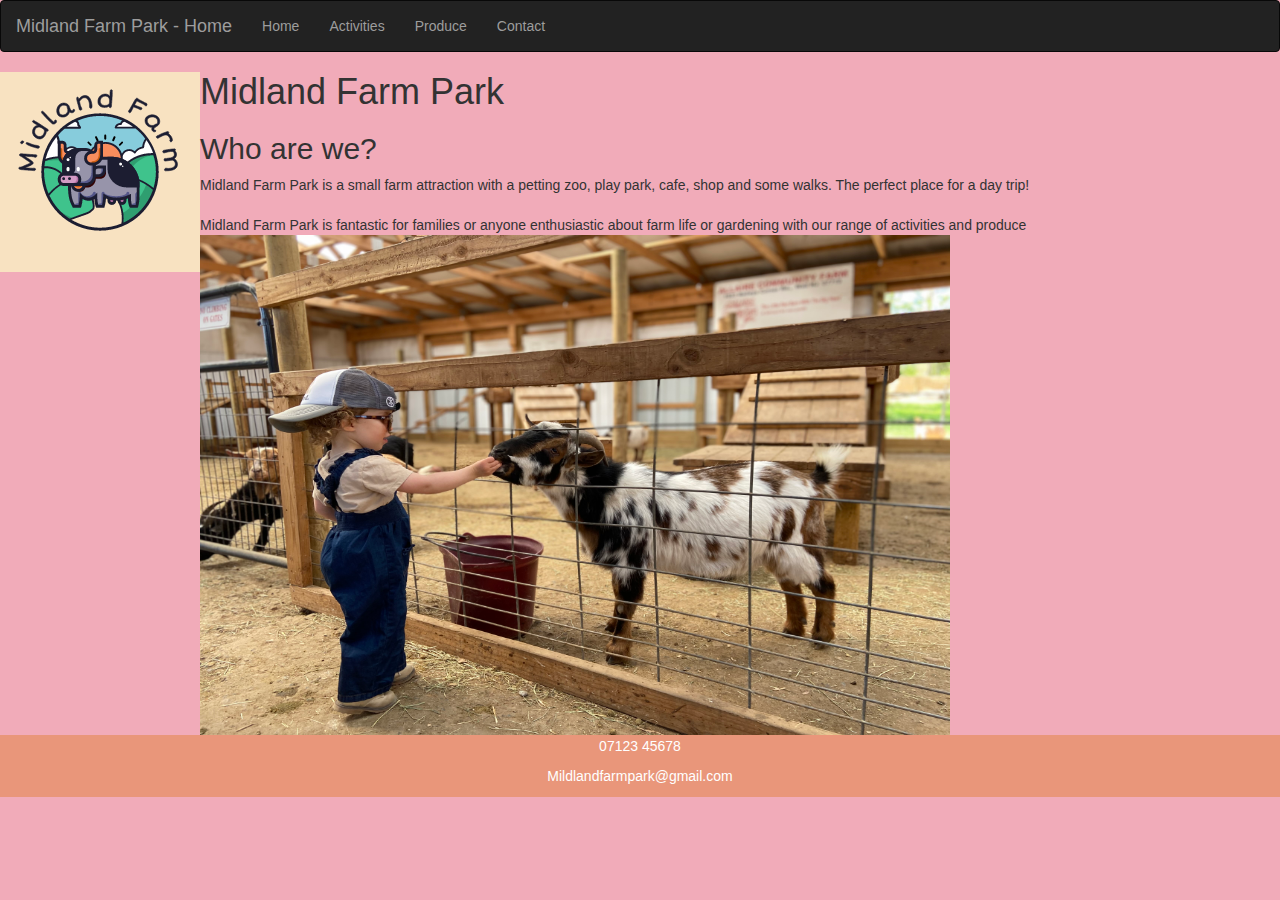
<file: New folder (2)/index.html>
<!DOCTYPE html>
<html>

<head>
  <title>Midland Farm Park</title>
  <meta name="viewport" content="width=device-width, initial-scale=1">
  <meta charset="utf-8">
  <link rel="stylesheet" href="https://maxcdn.bootstrapcdn.com/bootstrap/3.4.1/css/bootstrap.min.css">
  <script src="https://ajax.googleapis.com/ajax/libs/jquery/3.5.1/jquery.min.js"></script>
  <script src="https://maxcdn.bootstrapcdn.com/bootstrap/3.4.1/js/bootstrap.min.js"></script>
  	<link rel="stylesheet" href="style.css">
</head>

<body>
<nav class="navbar navbar-inverse">
  <div class="container-fluid">
    <div class="navbar-header">
      <button type="button" class="navbar-toggle" data-toggle="collapse" data-target="#myNavbar">
        <span class="icon-bar"></span>
        <span class="icon-bar"></span>
        <span class="icon-bar"></span>                 
      </button>
		<a class="navbar-brand" href="#">Midland Farm Park - Home</a>
    </div>
    <div class="collapse navbar-collapse" id="myNavbar">
      <ul class="nav navbar-nav">
        <li><a href="index.html">Home</a></li>
        <li><a href="activities.html">Activities</a></li>
        <li><a href="produce.html">Produce</a></li>
        <li><a href="contact.html">Contact</a></li>
      </ul>
    </div>
  </div>
</nav>
  
<div>
<div style="float: left">
<img src="logo.jpg" width="200px" height="200px" />
</div>
<div>
<h1>Midland Farm Park</h1>
</div>
</div>

<h2>Who are we?</h2>
  <p1>Midland Farm Park is a small farm attraction with a petting zoo, play park, cafe, shop and some walks. The perfect place for a day trip!</p1>

  <br>
  <br>

  <p2>Midland Farm Park is fantastic for families or anyone enthusiastic about farm life or gardening with our range of activities and produce</p2>

  <div>
<div style="float: centre">
<img src="zoo.jpg" width="750px" height="500px" 
  alt="zoo" class="center">
  
</div>
<div>

  <footer>
    <p>07123 45678</p>
    <p>Mildlandfarmpark@gmail.com</p>
  </footer>

  
 </body>
</html>
</file>
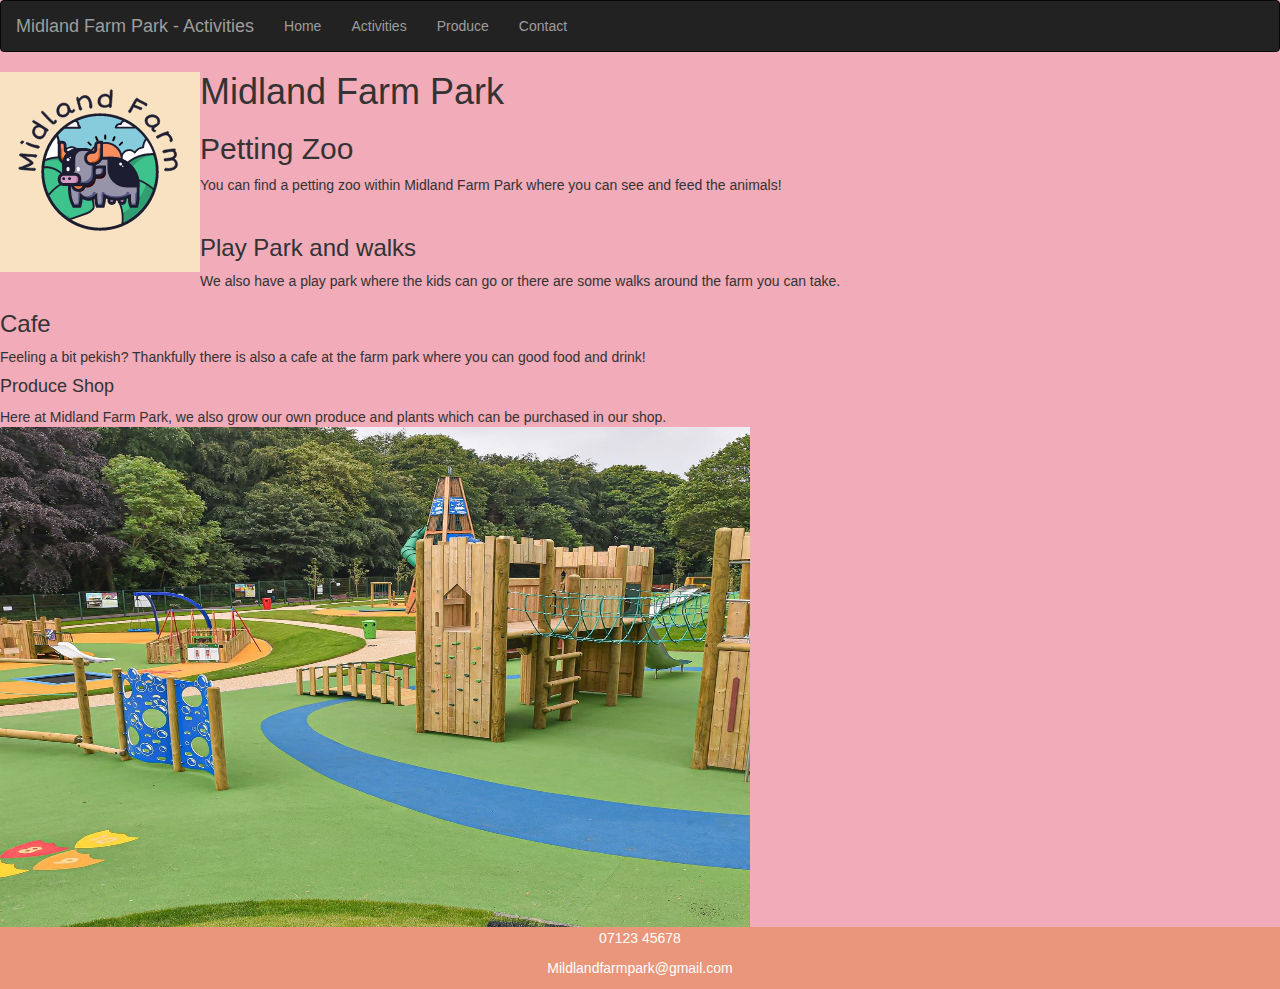
<file: activities.html>
<!DOCTYPE html>
<html>

<head>
  <title>Midland Farm Park</title>
  <meta name="viewport" content="width=device-width, initial-scale=1">
  <meta charset="utf-8">
  <link rel="stylesheet" href="https://maxcdn.bootstrapcdn.com/bootstrap/3.4.1/css/bootstrap.min.css">
  <script src="https://ajax.googleapis.com/ajax/libs/jquery/3.5.1/jquery.min.js"></script>
  <script src="https://maxcdn.bootstrapcdn.com/bootstrap/3.4.1/js/bootstrap.min.js"></script>
  	<link rel="stylesheet" href="style.css">
</head>

<body>
<nav class="navbar navbar-inverse">
  <div class="container-fluid">
    <div class="navbar-header">
      <button type="button" class="navbar-toggle" data-toggle="collapse" data-target="#myNavbar">
        <span class="icon-bar"></span>
        <span class="icon-bar"></span>
        <span class="icon-bar"></span>                 
      </button>
		<a class="navbar-brand" href="#">Midland Farm Park - Activities</a>
    </div>
    <div class="collapse navbar-collapse" id="myNavbar">
      <ul class="nav navbar-nav">
        <li><a href="index.html">Home</a></li>
        <li><a href="activities.html">Activities</a></li>
        <li><a href="produce.html">Produce</a></li>
        <li><a href="contact.html">Contact</a></li>
      </ul>
    </div>
  </div>
</nav>
  
<div>
<div style="float: left">
<img src="logo.jpg" width="200px" height="200px" />
</div>
<div>
<h1>Midland Farm Park</h1>
</div>
</div>

<h2>Petting Zoo</h2>
  <p1>You can find a petting zoo within Midland Farm Park where you can see and feed the animals!</p1>

  <br>
  <br>

  <h3>Play Park and walks</h3>
  <p2>We also have a play park where the kids can go or there are some walks around the farm you can take.</p2>

  <h3>Cafe</h3>
  <p3>Feeling a bit pekish? Thankfully there is also a cafe at the farm park where you can good food and drink!</p3>

  <h4>Produce Shop</h4>
  <p4>Here at Midland Farm Park, we also grow our own produce and plants which can be purchased in our shop.</p4>

    <div>
<div style="float: centre">
<img src="playpark.jpg" width="750px" height="500px" 
  alt="playpark" class="center">
  
  <footer>
    <p>07123 45678</p>
    <p>Mildlandfarmpark@gmail.com</p>
  </footer>
  
 </body>
</html>
</file>
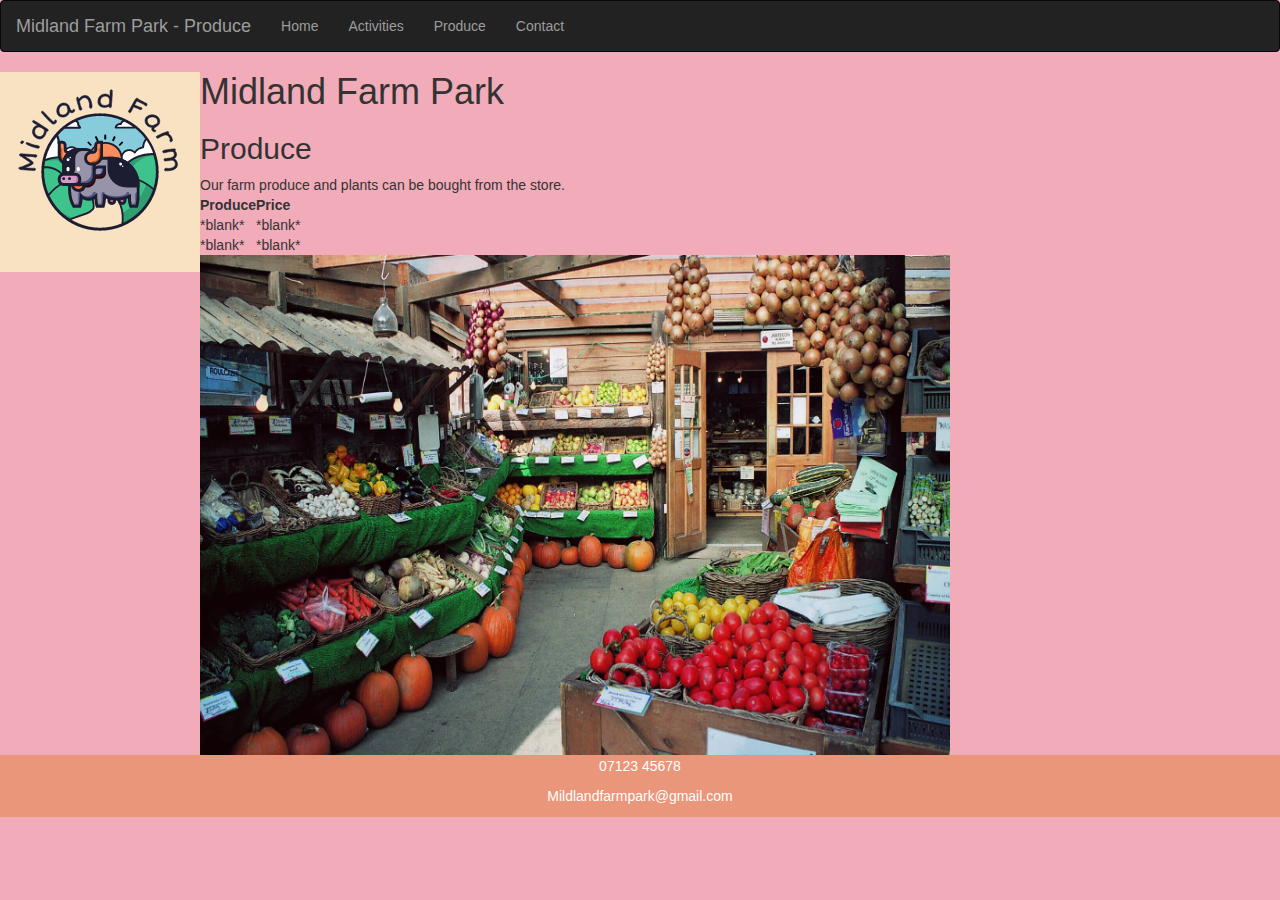
<file: produce.html>
<!DOCTYPE html>
<html>

<head>
  <title>Midland Farm Park</title>
  <meta name="viewport" content="width=device-width, initial-scale=1">
  <meta charset="utf-8">
  <link rel="stylesheet" href="https://maxcdn.bootstrapcdn.com/bootstrap/3.4.1/css/bootstrap.min.css">
  <script src="https://ajax.googleapis.com/ajax/libs/jquery/3.5.1/jquery.min.js"></script>
  <script src="https://maxcdn.bootstrapcdn.com/bootstrap/3.4.1/js/bootstrap.min.js"></script>
  	<link rel="stylesheet" href="style.css">
</head>

<body>
<nav class="navbar navbar-inverse">
  <div class="container-fluid">
    <div class="navbar-header">
      <button type="button" class="navbar-toggle" data-toggle="collapse" data-target="#myNavbar">
        <span class="icon-bar"></span>
        <span class="icon-bar"></span>
        <span class="icon-bar"></span>                 
      </button>
		<a class="navbar-brand" href="#">Midland Farm Park - Produce</a>
    </div>
    <div class="collapse navbar-collapse" id="myNavbar">
      <ul class="nav navbar-nav">
        <li><a href="index.html">Home</a></li>
        <li><a href="activities.html">Activities</a></li>
        <li><a href="produce.html">Produce</a></li>
        <li><a href="contact.html">Contact</a></li>
      </ul>
    </div>
  </div>
</nav>
  
<div>
<div style="float: left">
<img src="logo.jpg" width="200px" height="200px" />
</div>
<div>
<h1>Midland Farm Park</h1>
</div>
</div>

<h2>Produce</h2>
  <p1>Our farm produce and plants can be bought from the store.</p1>

  <table>
  <tr>
    <th>Produce</th>
    <th>Price</th>
  </tr>
  <tr>
    <td>*blank*</td>
    <td>*blank*</td>
  </tr>
  <tr>
    <td>*blank*</td>
    <td>*blank*</td>
  </tr>
</table>


    <div>
<div style="float: centre">
<img src="shop.jpg" width="750px" height="500px" 
  alt="shop" class="center">

  <footer>
    <p>07123 45678</p>
    <p>Mildlandfarmpark@gmail.com</p>
  </footer>
  
 </body>
</html>
</file>
<file: New folder (2)/style.css>
html, body {
  height: 100%;
  width: 100%;
}

body {
  background-color: #F1ABB9;
}

footer {
  text-align: center;
  padding: 1px;
  background-color: DarkSalmon;
  color: white;
}
</file>
<file: style.css>
html, body {
  height: 100%;
  width: 100%;
}

body {
  background-color: #F1ABB9;
}

footer {
  text-align: center;
  padding: 1px;
  background-color: DarkSalmon;
  color: white;
}
</file>
